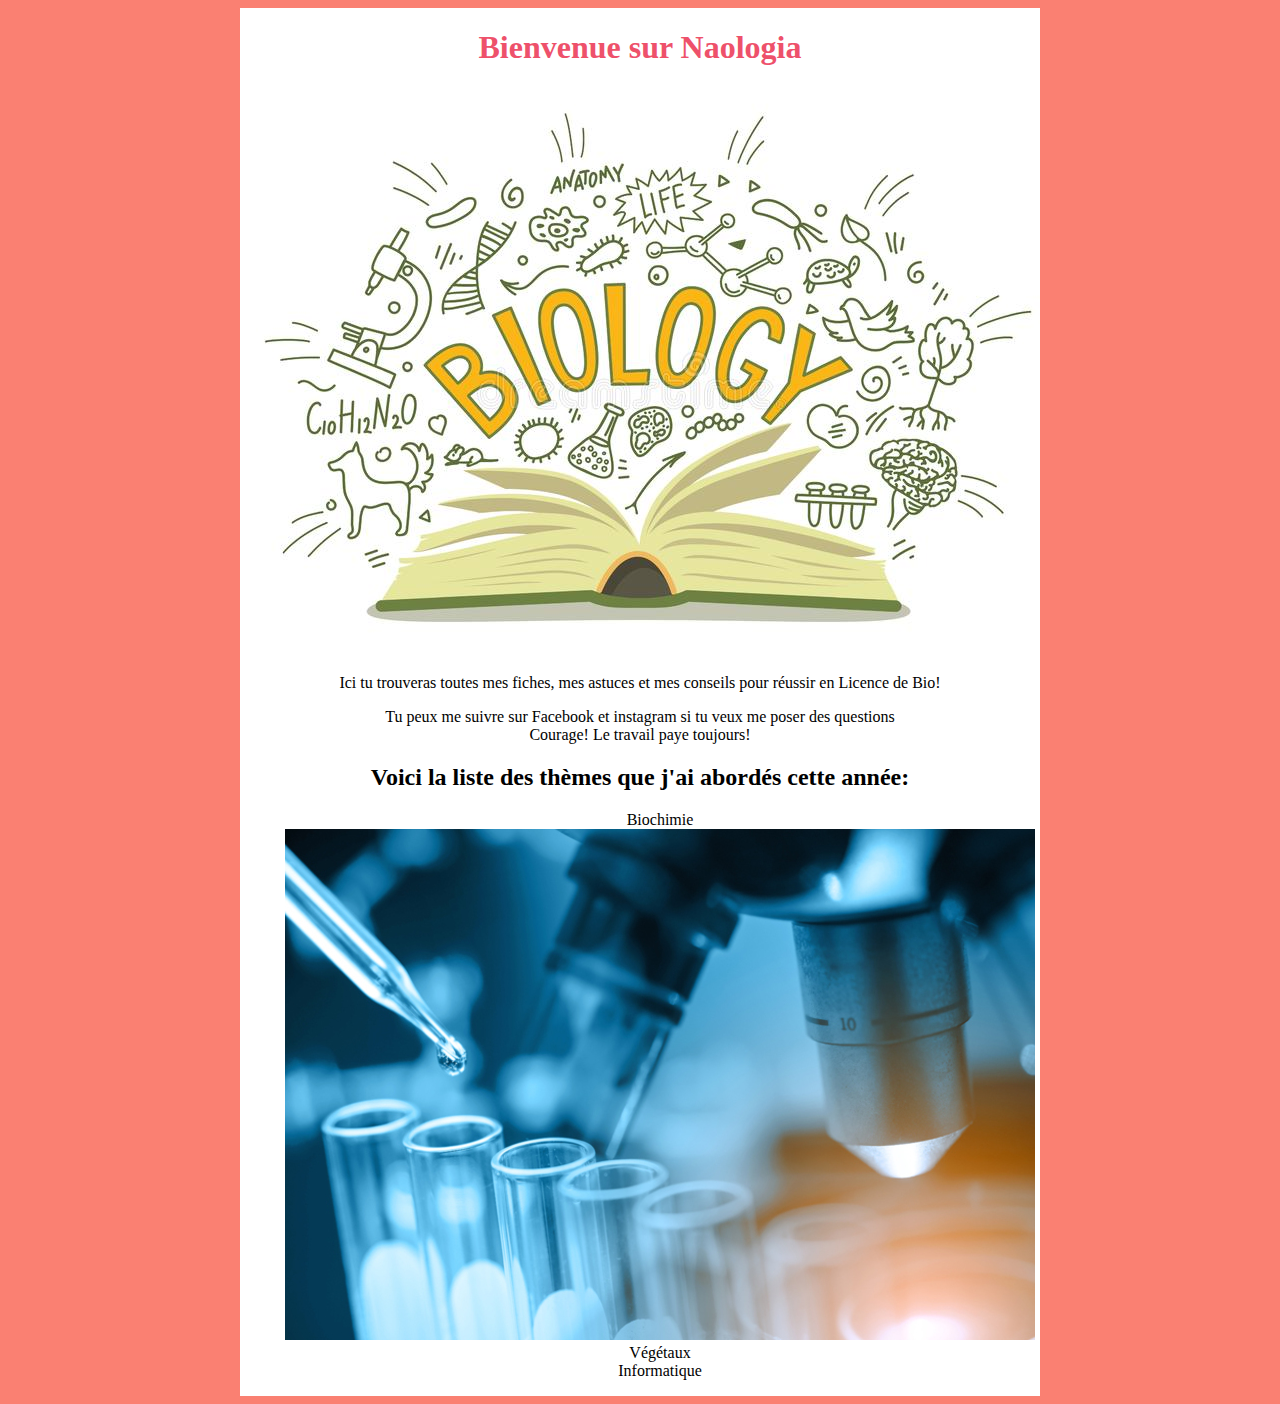
<file: index.html>
<!DOCTYPE html>

<html>
    <head><meta charset="utf-8">
    <title>Naologia</title>
    <link rel="stylesheet" href="style.css">
    </head>

    <body>
        <div id="center">
            <h1>Bienvenue sur Naologia</h1>
            <img src="biologie-livre-ouvert-avec-des-griffonnages-le-lettrage-135246162.jpeg">
            <p>Ici tu trouveras toutes mes fiches, mes astuces et mes conseils pour réussir en Licence de Bio!</p>
            <p>Tu peux me suivre sur Facebook et instagram si tu veux me poser des questions<br>Courage! Le travail paye toujours!</br></p>

            <h2>Voici la liste des thèmes que j'ai abordés cette année:</h2>
            <ul>
                <li>Biochimie<a href ="Biochimie.html"><img src="laboratory.jpeg"></a></li>
                <li>Végétaux</li>
                <li>Informatique</li>
            </ul>
        
    </body>
</html>
</file>
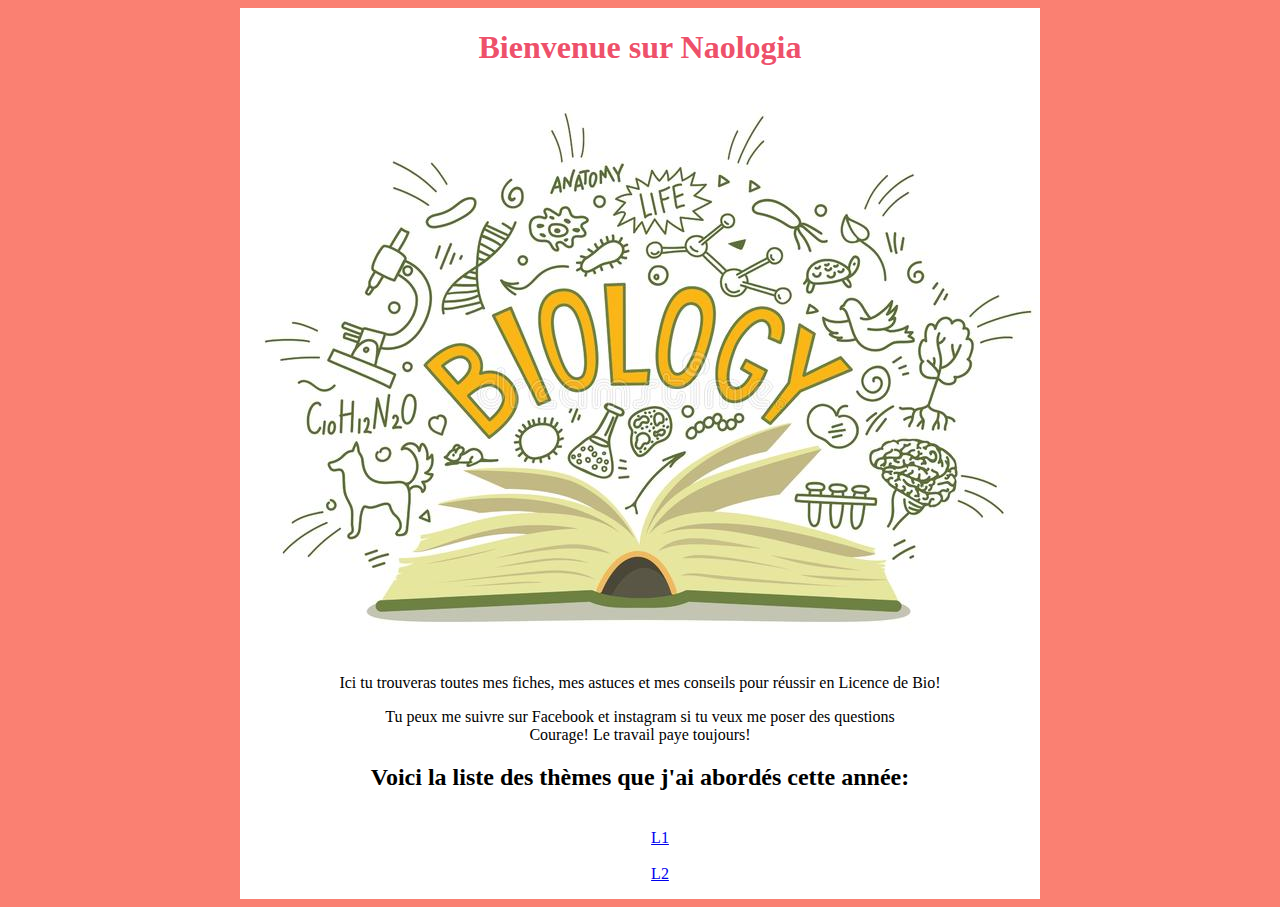
<file: docs/index.html>
<!DOCTYPE html>

<html>
    <head><meta charset="utf-8">
    <title>Naologia</title>
    <link rel="stylesheet" href="style.css">
    </head>

    <body>
        <div id="center">
            <h1>Bienvenue sur Naologia</h1>
            <img src="biologie-livre-ouvert-avec-des-griffonnages-le-lettrage-135246162.jpeg">
            <p>Ici tu trouveras toutes mes fiches, mes astuces et mes conseils pour réussir en Licence de Bio!</p>
            <p>Tu peux me suivre sur Facebook et instagram si tu veux me poser des questions<br>Courage! Le travail paye toujours!</br></p>

            <h2>Voici la liste des thèmes que j'ai abordés cette année:</h2>
            <ul>
                <li><a href="Biochimie.html"><br>L1</br></a></li>
                <li><a href="Biochimie.html"><br>L2</br></a></li>
            </ul>
        
    </body>
</html>
</file>
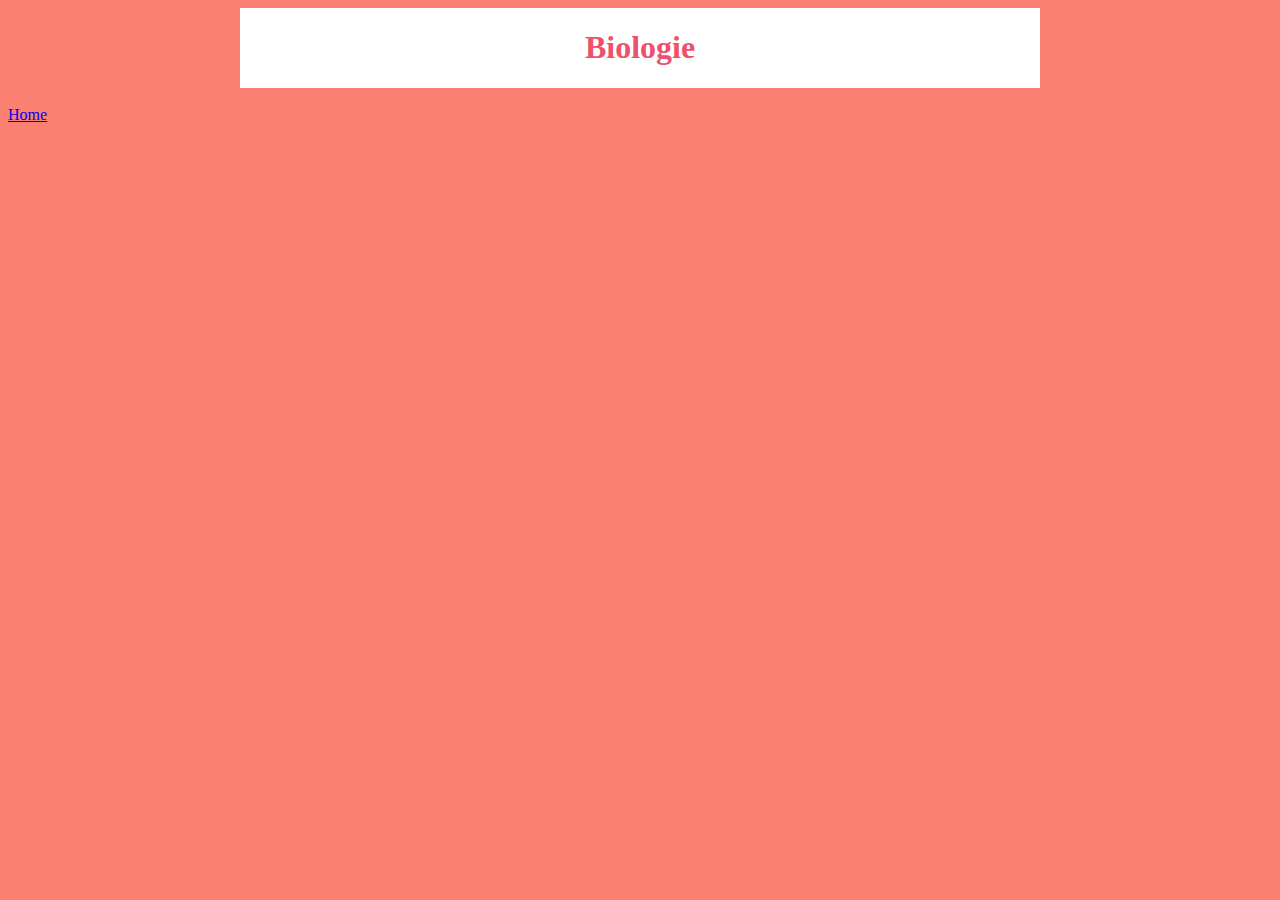
<file: Biochimie.html>
<!DOCTYPE html>

<html>
    <head><meta charset="utf-8">
    <title>Naologia</title>
    <link rel="stylesheet" href="style.css">
    </head>

    <body>
        <div id="center">
            <h1>Biologie</h1>
        </div>

        <a href="index.html"><br>Home</br></a>
    </body>
</html>
</file>
<file: style.css>
h1
{
    color: rgb(238, 81, 107);
}

body
{
    background-color: salmon;
}
#center
{
    width: 800px;
    margin:0 auto;
    background-color: rgb(255, 255, 255);
    text-align: center;
    align-content:center;
}
ul li
{
    list-style-type: none;
}
</file>
<file: docs/style.css>
h1
{
    color: rgb(238, 81, 107);
}

body
{
    background-color: salmon;
}
#center
{
    width: 800px;
    margin:0 auto;
    background-color: rgb(255, 255, 255);
    text-align: center;
    align-content:center;
}
ul li
{
    list-style-type: none;
}
</file>
